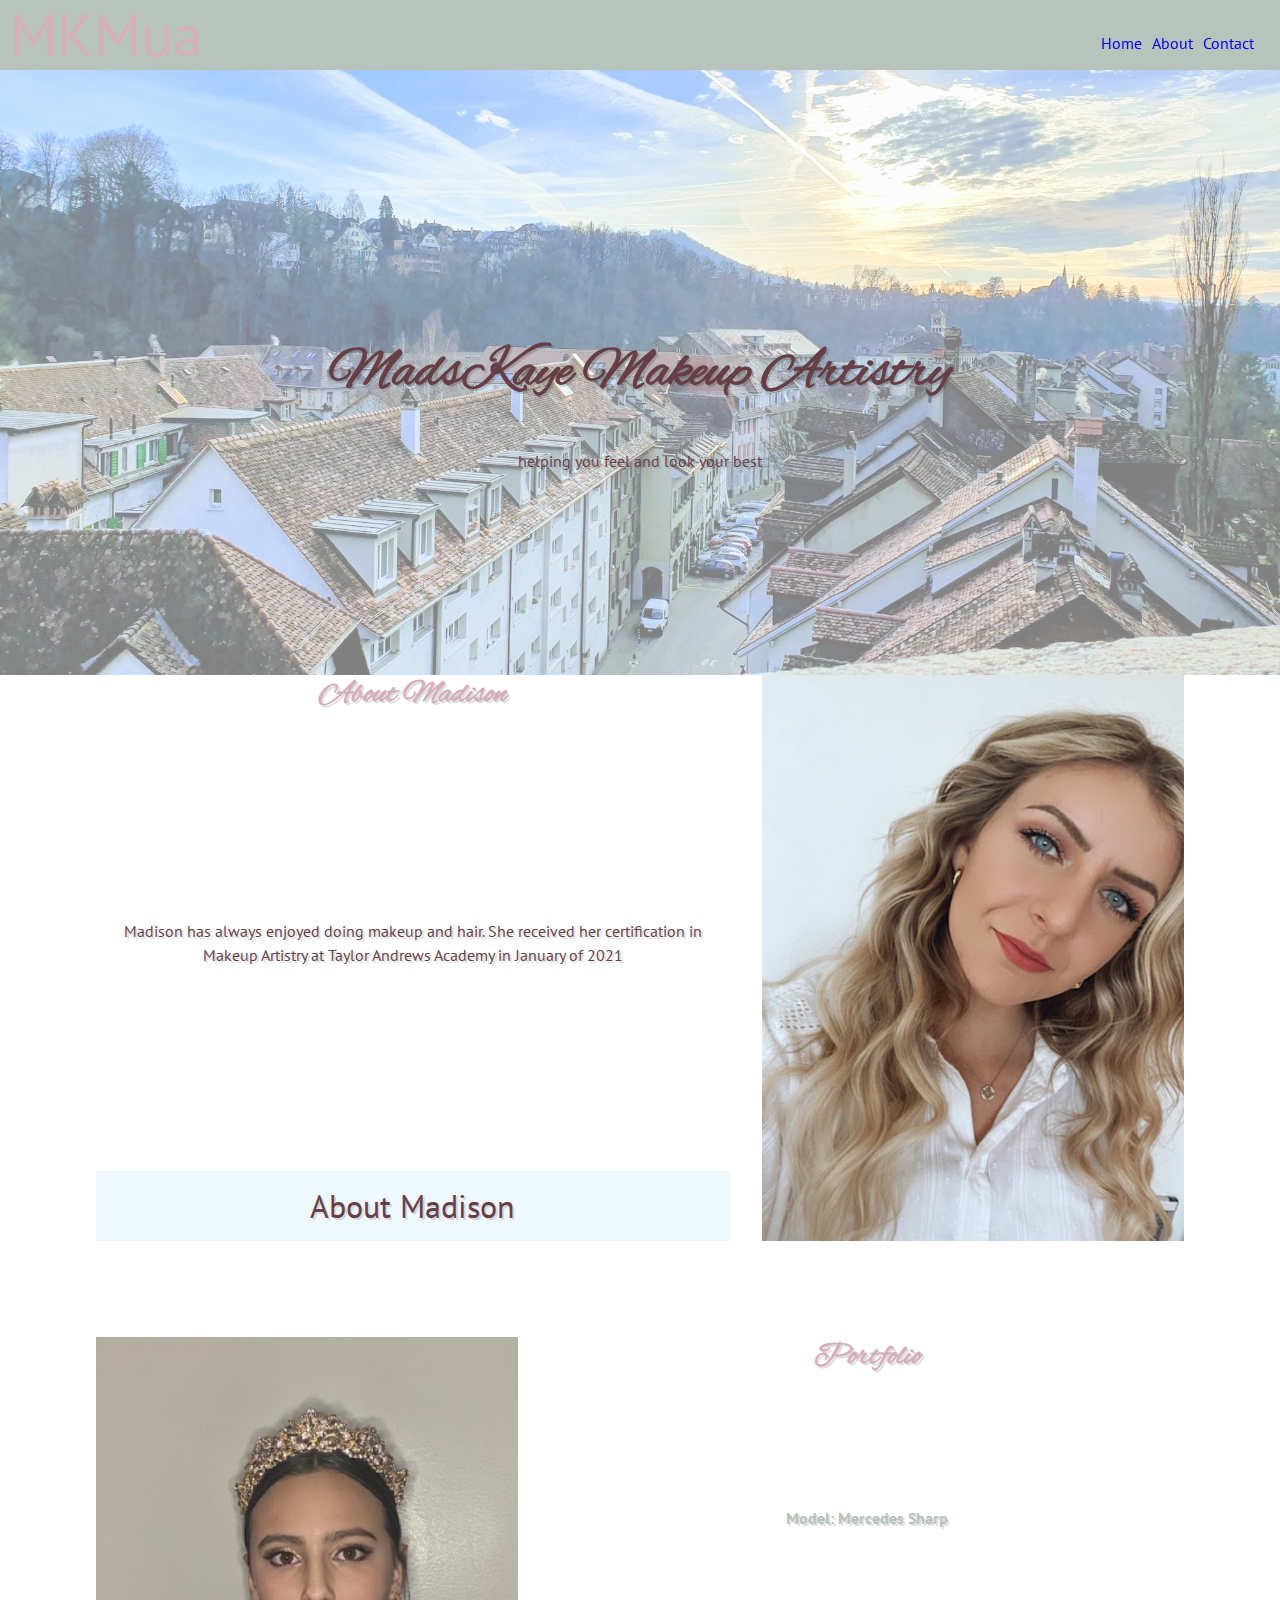
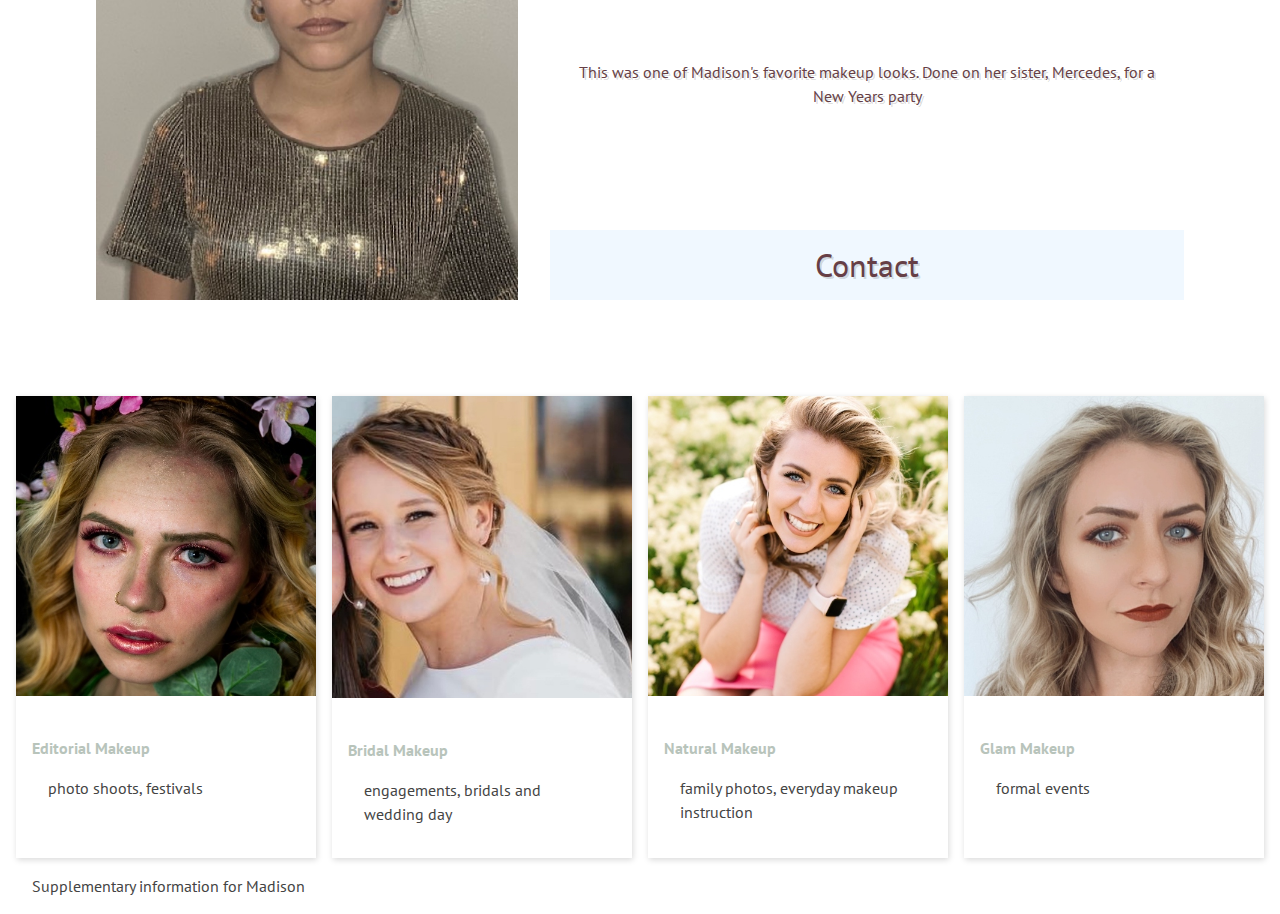
<file: index.html>
<!DOCTYPE html>
<html lang="en">

<head>


  <meta charset="UTF-8">
  <meta name="viewport" content="width=device-width, initial-scale=1.0">
  <meta http-equiv="X-UA-Compatible" content="ie=edge">
  <meta name="description" content="MadsKaye Makeup Artist Portfolio.">

  <title>Home - MadsKayeMUA </title>
  <!-- favicon -->
  <link rel="apple-touch-icon" sizes="180x180" href="images/apple-touch-icon.png">
  <link rel="icon" type="image/png" sizes="32x32" href="images/favicon-32x32.png">
  <link rel="icon" type="image/png" sizes="16x16" href="images/favicon-16x16.png">
  <link rel="manifest" href="images/site.webmanifest">

  <!--styles-->
  <link rel="stylesheet" href="https://fonts.googleapis.com/css2?family=Alex+Brush&family=PT+Sans&display=swap">

  <link rel="stylesheet" href="styles/main.css">



  <!--Facebook open graph -->
  <meta name="theme-color" content="#1e3799">
  <meta property="og:url" content="https://is-120-winter-2023.github.io/first-web-page-madisonksharp/">
  <meta property="og:title" content="MadsKayeMUA">
  <meta property="og:description" content="Makeup portfolio for MadsKaye Makeup artistry">
  <meta property="og:image" content="images/profilepic.jpg">
  <meta property="og:image:width" content="1200">
  <meta property="og:image:height" content="600">
  <meta property="og:image:alt" content="Madison - The Makeup Artist">
  <meta property="og:type" content="website">

  <!--Twitter card properties-->
  <meta name="twitter:card" content="images/profilepic.jpg">
  <meta name="twitter:site:id" content="@madisonksharp">



</head>

<body>
  <header class="header">
    <a href="#" class="logo"> MKMua</a>

    <nav class="navbar">
      <div class="hamburger">
        <svg class="hmsvg">
          <use href="#menuicon" />
        </svg>
      </div>
      <ul class="menu">
        <li class="menuItem">
          <a href="#" class="nav-link">Home</a>
        </li>
        <li class="menuItem">
          <a href="about/" class="nav-link">About</a>
        </li>
        <li class="menuItem">
          <a href="contact/" class="nav-link">Contact</a>
        </li>
      </ul>

    </nav>



  </header>

  <div class="hero">
    <picture>
      <source media="(min-width:801px)" srcset="images/hero-switzerland-2000px.jpg">
      <source media="(min-width:401px)" srcset="images/hero-switzerland-800px.jpg">
      <source media="(max-width:400px)" srcset="images/hero-switzerland-400px.jpg">
      <img src="images/hero-switzerland-800px.jpg" alt="the old city of Bern, switzerland at sunset">
    </picture>
    <div class="text-wrapper">
      <h1>MadsKaye Makeup Artistry</h1>
      <p>helping you feel and look your best</p>
    </div>
  </div>

  <main>

    <div class="panels">
      <article class="panel">
        <div class="text-wrapper left">
          <h2>About Madison</h2>
          <p>Madison has always enjoyed doing makeup and hair. She received her certification in Makeup Artistry at
            Taylor
            Andrews Academy in January of 2021</p>
          <a class="button" href="about/">
            About Madison
          </a>
        </div>
        <div class="image-wrapper">
          <img src="images/profilepic.jpg"
            alt="Madison Sharp, The makeup artist. A woman with long blonde hair, blue eyes, pink lipstick and a white blouse"
            width="598" height="800">
        </div>
      </article>


      <article class="panel">
        <div class="text-wrapper">
          <h2>Portfolio</h2>
          <h3> Model: Mercedes Sharp</h3>
          <p>This was one of Madison's favorite makeup looks. Done on her sister, Mercedes, for a New Years party</p>

          <a class="button" href="contact/">
            Contact
          </a>
        </div>
        <div class="image-wrapper left">
          <img src="images/newyears1front.jpeg"
            alt="A young woman dressed in a sequined bronze-colored shirt, wearing a crown and sparkly gold eyeshadow"
            width="600" height="800">
        </div>


      </article>
    </div>

  </main>


  <section class="cards">
    <h2 class="sr-only"> cards</h2>
    <a href="#" class="card">
      <div class="card-image">
        <img src="images/editorial-card.jpg" alt="Girl with green and pink makeup" width="499" height="500"
          loading="lazy">
      </div>
      <div class="card-content">
        <h3 class="card-title">Editorial Makeup</h3>
        <p class="card-text">photo shoots, festivals</p>
      </div>
    </a>

    <a href="#" class="card">
      <div class="card-image">
        <img src="images/bridal-card.jpg" alt="a Bride with blonde hair and blue eyes" width="495" height="498"
          loading="lazy">
      </div>
      <div class="card-content">
        <h3 class="card-title">Bridal Makeup</h3>
        <p class="card-text">engagements, bridals and wedding day</p>
      </div>
    </a>

    <a href="#" class="card">
      <div class="card-image">
        <img src="images/natural-card.jpg" alt="a girl wearing a white shirt and pink skirt" width="500" height="500"
          loading="lazy">
      </div>
      <div class="card-content">
        <h3 class="card-title"> Natural Makeup</h3>
        <p class="card-text">family photos, everyday makeup instruction</p>
      </div>
    </a>

    <a href="#" class="card">
      <div class="card-image">
        <img src="images/glam-card.jpg" alt="a girl with red lipstick and an eyebrow slit" width="499" height="500"
          loading="lazy">
      </div>
      <div class="card-content">
        <h3 class="card-title">Glam Makeup</h3>
        <p class="card-text">formal events</p>
      </div>
    </a>

  </section>


  <aside>
    <p>
      Supplementary information for Madison
    </p>
  </aside>

  <footer>
    <p>
      <em>The End</em>
    </p>
  </footer>


  <svg>
    <symbol id="menuicon" viewBox="0 0 80 100" width="40" height="40">
      <rect width="100" height="20"></rect>
      <rect y="30" width="100" height="20"></rect>
      <rect y="60" width="100" height="20"></rect>
    </symbol>
  </svg>



  <script>
    const toggle = document.querySelector(".hamburger");
    const menu = document.querySelector(".menu");

    function toggleMenu() {
      if (menu.classList.contains("menu-active")) {
        menu.classList.remove("menu-active");

        // adds the menu (hamburger) icon 
        // toggle.querySelector("a").innerHTML = "<i class=’fas fa-bars’></i>";
      } else {
        menu.classList.add("menu-active");

        // adds the close (x) icon 
        // toggle.querySelector("a").innerHTML = "<i class=’fas fa-times’></i>";
      }
    }
    /* Event Listener */
    toggle.addEventListener("click", toggleMenu, false);


  </script>

</body>


</html>
</file>
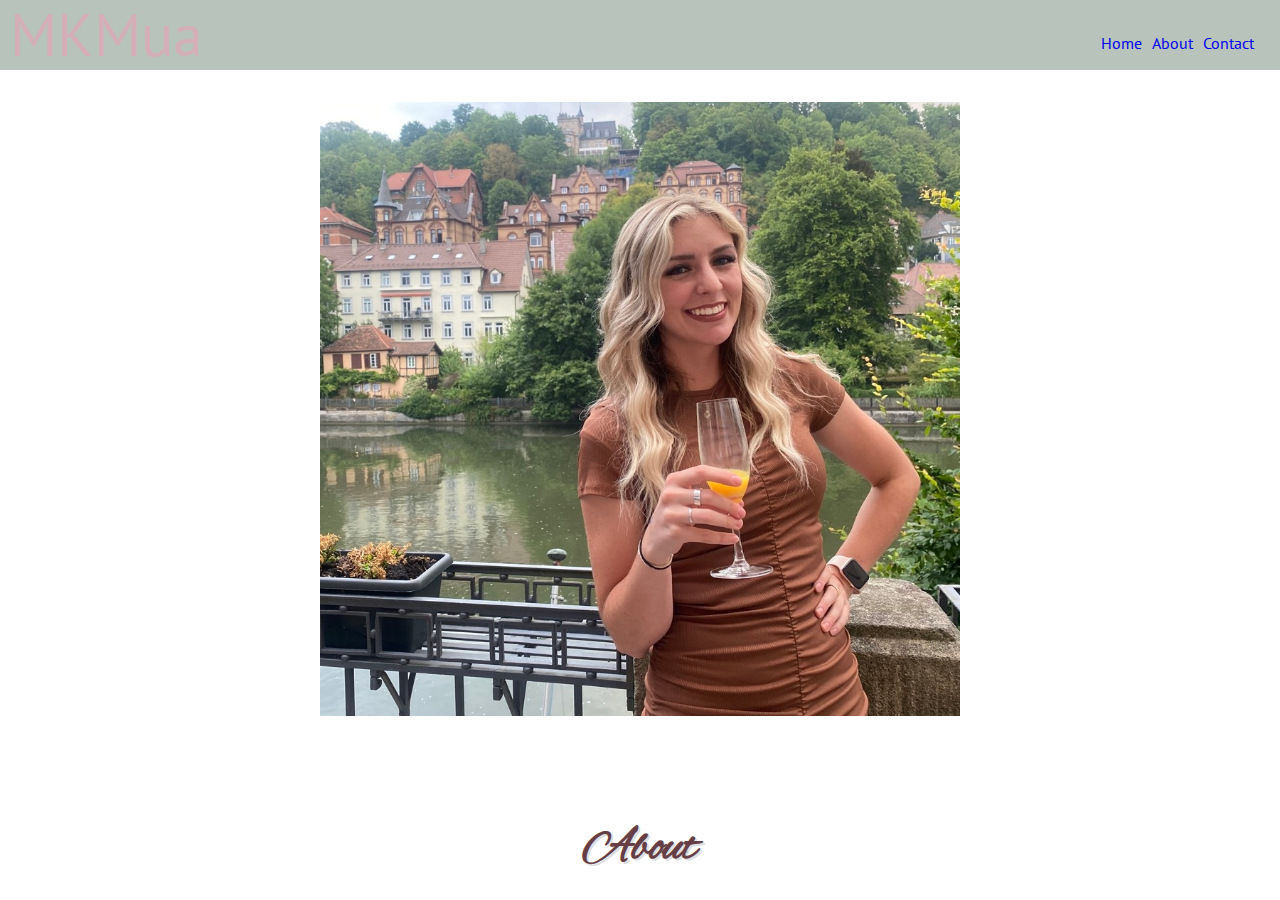
<file: about/index.html>
<!DOCTYPE html>
<html lang="en">

<head>


  <!-- favicon -->
  <link rel="apple-touch-icon" sizes="180x180" href="/images/apple-touch-icon.png">
  <link rel="icon" type="image/png" sizes="32x32" href="/images/favicon-32x32.png">
  <link rel="icon" type="image/png" sizes="16x16" href="/images/favicon-16x16.png">
  <link rel="manifest" href="/images/site.webmanifest">

  <meta charset="UTF-8">
  <meta http-equiv="X-UA-Compatible" content="IE=edge">
  <meta name="viewport" content="width=device-width, initial-scale=1.0">
  <meta name="description" content="About MadsKaye makeup artistry">


  <link rel="stylesheet" href="https://fonts.googleapis.com/css2?family=Alex+Brush&family=PT+Sans&display=swap">
  <link rel="stylesheet" href="../styles/main.css">


  <title>About</title>
</head>

<body>
  <header class="header">
    <a href="#" class="logo"> MKMua</a>

    <nav class="navbar">
      <div class="hamburger">
        <svg class="hmsvg">
          <use href="#menuicon" />
        </svg>
      </div>
      <ul class="menu">
        <li class="menuItem">
          <a href="../index.html" class="nav-link">Home</a>
        </li>
        <li class="menuItem">
          <a href="#" class="nav-link">About</a>
        </li>
        <li class="menuItem">
          <a href="../contact/" class="nav-link">Contact</a>
        </li>
      </ul>

    </nav>
  </header>


  <img srcset="../images/germanymadison-300px.jpg 300w,
              ../images/germanymadison-600px.jpg 600w,
              ../images/germanymadison-900px.jpg 900w" src="../images/germanymadison-600px.jpg" sizes="50vw"
    alt="a blonde woman in a brown dress holding a glass of orange juice on a balcony overlooking the Neckar river in Tübingen, Germany"
    width="600" height="778">

  <main>
    <h1>About</h1>
  </main>
  <svg>
    <symbol id="menuicon" viewBox="0 0 80 100" width="40" height="40">
      <rect width="100" height="20"></rect>
      <rect y="30" width="100" height="20"></rect>
      <rect y="60" width="100" height="20"></rect>
    </symbol>
  </svg>
  <script>
    const toggle = document.querySelector(".hamburger");
    const menu = document.querySelector(".menu");

    function toggleMenu() {
      if (menu.classList.contains("menu-active")) {
        menu.classList.remove("menu-active");

        // adds the menu (hamburger) icon 
        // toggle.querySelector("a").innerHTML = "<i class=’fas fa-bars’></i>";
      } else {
        menu.classList.add("menu-active");

        // adds the close (x) icon 
        // toggle.querySelector("a").innerHTML = "<i class=’fas fa-times’></i>";
      }
    }
    /* Event Listener */
    toggle.addEventListener("click", toggleMenu, false);


  </script>

</body>





</html>
</file>
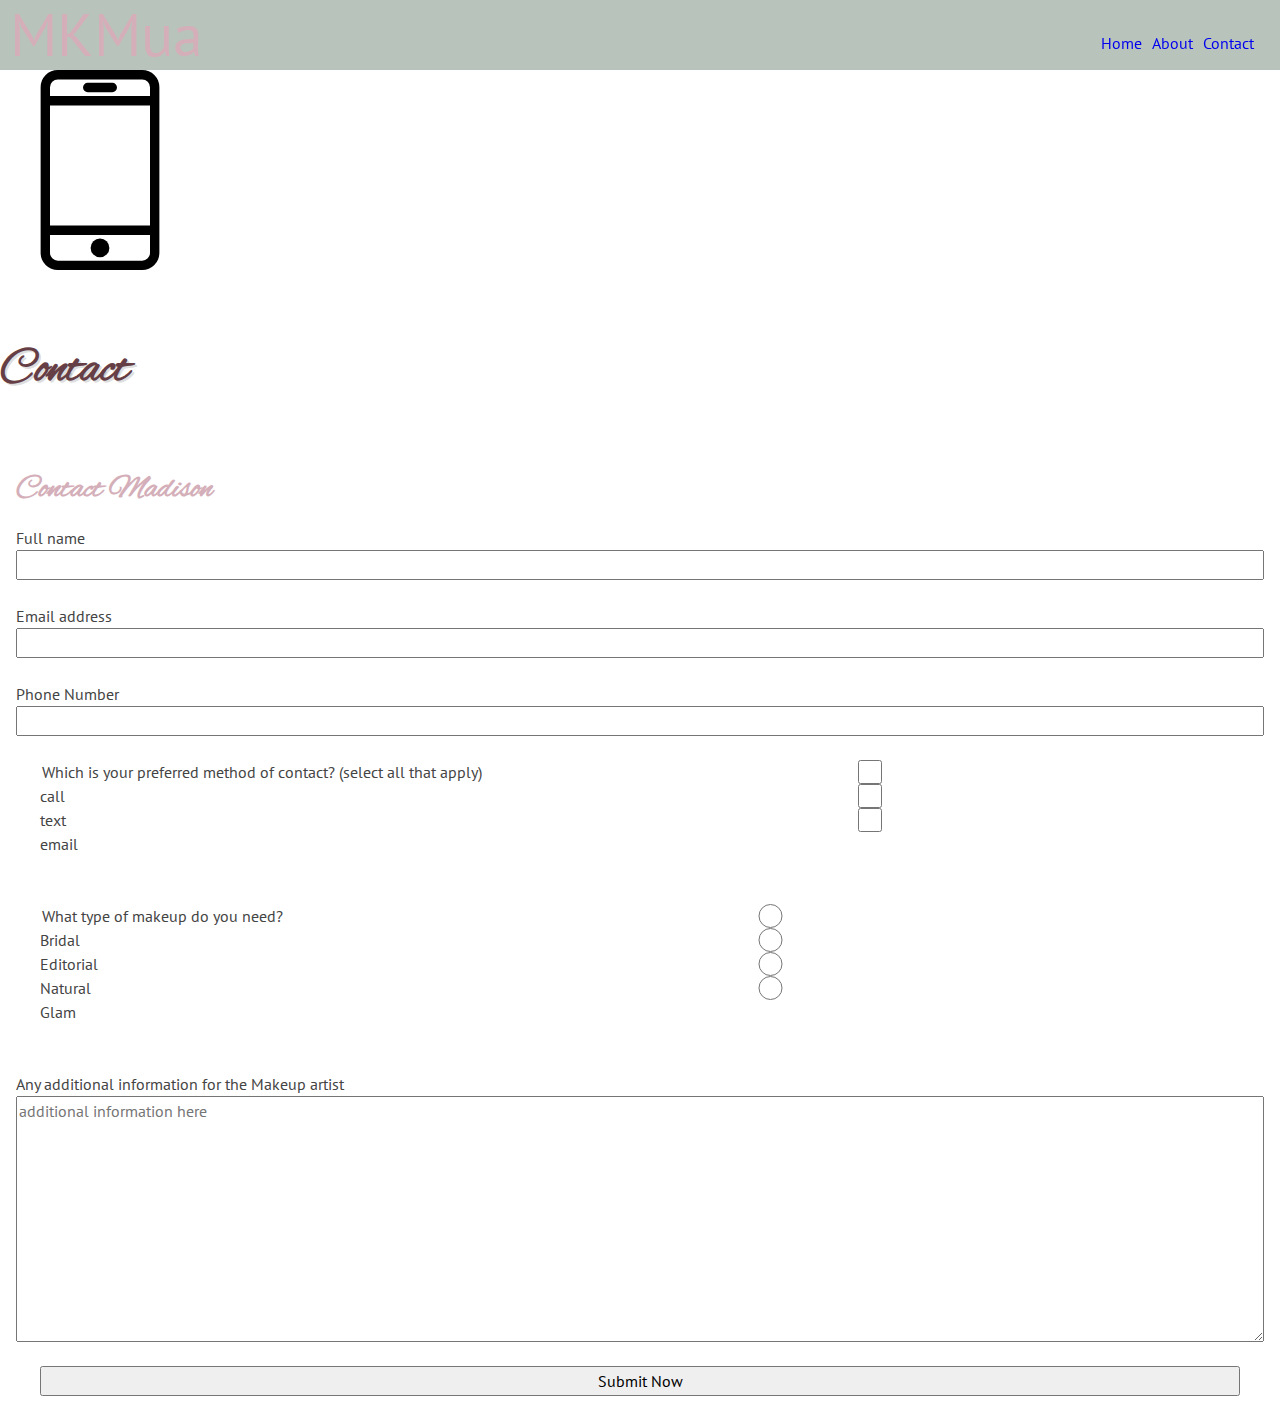
<file: contact/index.html>
<!DOCTYPE html>
<html lang="en">

<head>

  <!-- favicon -->
  <link rel="apple-touch-icon" sizes="180x180" href="/images/apple-touch-icon.png">
  <link rel="icon" type="image/png" sizes="32x32" href="/images/favicon-32x32.png">
  <link rel="icon" type="image/png" sizes="16x16" href="/images/favicon-16x16.png">
  <link rel="manifest" href="/images/site.webmanifest">


  <meta charset="UTF-8">
  <meta http-equiv="X-UA-Compatible" content="IE=edge">
  <meta name="viewport" content="width=device-width, initial-scale=1.0">
  <meta name="description" content="How to contact Madison">

  <link rel="stylesheet" href="https://fonts.googleapis.com/css2?family=Alex+Brush&family=PT+Sans&display=swap">
  <link rel="stylesheet" href="../styles/main.css">


  <title>Contact</title>
</head>

<body class="contact">
  <header class="header">
    <a href="#" class="logo"> MKMua</a>

    <nav class="navbar">
      <div class="hamburger">
        <svg class="hmsvg">
          <use href="#menuicon" />
        </svg>
      </div>
      <ul class="menu">
        <li class="menuItem">
          <a href="../index.html" class="nav-link">Home</a>
        </li>
        <li class="menuItem">
          <a href="../about/" class="nav-link">About</a>
        </li>
        <li class="menuItem">
          <a href="#" class="nav-link">Contact</a>
        </li>
      </ul>

    </nav>


  </header>

  <img src="../images/1904669_call_chat_device_message_mobile_icon.svg" alt="mobile device">
  <h1>Contact</h1>
  <section>
    <h2>Contact Madison</h2>
    <form>

      <label for="name">Full name</label>


      <input type="text" name="name" id="name">

      <label for="email">Email address</label>
      <input type="email" name="email" id="email" required>

      <label for="tel">Phone Number</label>
      <input type="tel" name="tel" id="tel" required>


      <div class="fieldset-wrapper">
        <fieldset>
          <legend>Which is your preferred method of contact? (select all that apply)</legend>


          <input type="checkbox" id="call" name="contact-method" value="call">
          <label for="call">call</label>

          <input type="checkbox" id="text" name="contact-method" value="text">
          <label for="text">text</label>

          <input type="checkbox" id="gmail" name="contact-method" value="gmail">
          <label for="gmail">email</label>

        </fieldset>
      </div>
      <div class="fieldset-wrapper">
        <fieldset>
          <legend>What type of makeup do you need?</legend>

          <input type="radio" name="makeup-type" id="bridal" value="bridal">
          <label for="bridal">Bridal</label>

          <input type="radio" name="makeup-type" id="editorial" value="editorial">
          <label for="editorial">Editorial</label>

          <input type="radio" name="makeup-type" id="natural" value="natural">
          <label for="natural">Natural</label>

          <input type="radio" name="makeup-type" id="glam" value="glam">
          <label for="glam">Glam</label>
        </fieldset>
      </div>

      <label for="haiku">Any additional information for the Makeup artist</label>
      <textarea name="textbox" id="haiku" rows="10" placeholder="additional information here"></textarea>


      <button>Submit Now</button>

    </form>
  </section>

  <svg>
    <symbol id="menuicon" viewBox="0 0 80 100" width="40" height="40">
      <rect width="100" height="20"></rect>
      <rect y="30" width="100" height="20"></rect>
      <rect y="60" width="100" height="20"></rect>
    </symbol>
  </svg>

  <script>
    const toggle = document.querySelector(".hamburger");
    const menu = document.querySelector(".menu");

    function toggleMenu() {
      if (menu.classList.contains("menu-active")) {
        menu.classList.remove("menu-active");

        // adds the menu (hamburger) icon 
        // toggle.querySelector("a").innerHTML = "<i class=’fas fa-bars’></i>";
      } else {
        menu.classList.add("menu-active");

        // adds the close (x) icon 
        // toggle.querySelector("a").innerHTML = "<i class=’fas fa-times’></i>";
      }
    }
    /* Event Listener */
    toggle.addEventListener("click", toggleMenu, false);


  </script>

</body>





</html>
</file>
<file: styles/main.css>
/*****************************************************/
/* This semester we will be using my variation of    */
/* Josh Comeau's CSS Reset instead of normalize      */
/* Read more at                                      */
/* https://www.joshwcomeau.com/css/custom-css-reset/ */
/*****************************************************/
/* Always add your CSS below the reset CSS           */
/*****************************************************/
*,
*::before,
*::after {
  box-sizing: border-box;
}

* {
  margin: 0;
  /* this an experimental line-height; if it breaks, add line-height: 1.5 to body */
  line-height: calc(1em + 0.5rem);
}

html,
body {
  height: 100%;
}

body {
  margin: 0;
  -webkit-font-smoothing: antialiased;
}

img,
picture,
video,
canvas,
svg {
  display: block;
  max-width: 100%;
  height: auto;
}

input,
button,
textarea,
select {
  font: inherit;
}

/* until you get a feel for overflow, I'll keep these next two commented out */
/* p,
h1,
h2,
h3,
h4,
h5,
h6 {
  overflow-wrap: break-word;
} */

/* p {
  overflow-wrap: break-word;
  hyphens: auto;
} */

/* temp CSS for HTML only assignments */
picture img {
  width: 100%;
  display: block;
}
.hmsvg {
  width: 40px;
  height: 40px;
}
/* 
svg {
  width: 200px;
} */

/* temp fix to size about img */
img[srcset] {
  width: 50%;
  height: auto;
  margin: 2rem auto;
  display: block;
}

/* temporary fix to size svg images */
img[src$="svg"] {
  width: 200px;
}

/************ add your CSS here *****************/

:root {
  --color-background: floralwhite;
  --color-font: #444; /*dark gray*/
  --color-primary: #663f46; /* Catawba*/
  --color-secondary: #b8c4bb; /*Ash gray*/
  --color-accent: #d4afb9; /*Cameo Pink*/
  --color-accent-light: #e8f7ee; /*Honeydew*/
  --color-accent-dark: #294d4a; /*Dark slate gray*/
  --gutter: 1rem;
}

body {
  display: flex;
  flex-direction: column;
  align-items: stretch;
  color: var(--color-background);
  font-family: "PT Sans";
  font-size: 1rem;
  color: #444;
}
.header {
  display: flex;
  flex-direction: row;
  background-color: #b8c4bb;
  box-shadow: 1px 1px 5px 0px var(gray);
  position: sticky;
  top: 0;
  height: 70px;
  z-index: 1000;
  justify-content: space-between;
}

/* .container {
  max-width: 1224px;
  width: 90%;
  margin: 0 auto;
} */
.logo {
  color: #d4afb9;
  font-size: 60px;
  margin-left: 10px;
}

.navbar {
  display: flex;
  flex-direction: column;
  margin-top: 15px;
  margin-right: 10px;
  align-items: flex-end;
  transition: 0.5s ease-out;
}

/*Mobile Menu*/
.menuItem {
  display: block;
  align-items: flex-start;
  justify-content: flex-start;
  text-decoration: none;
}

.menuItem:hover {
  text-decoration: underline;
}
.hamburger {
  position: sticky;
  z-index: 100;
  top: 1rem;
  right: 1rem;
  padding: 4px;
  cursor: pointer;
}

.menu {
  flex-direction: column;
  align-items: flex-start;
  justify-content: space-between;
  /* align-items: center; */
  padding: var(--gutter);
  display: none;
}

.menu-active {
  background-color: rgba(255, 255, 255, 0.75);
  display: flex;
}
/* Basic Styles */
main {
  display: flex;
  flex-direction: column;
  align-self: center;
  max-width: 70rem;
  margin: 0 auto;
  justify-content: stretch;
}

/* Hero */
.hero {
  position: relative;
  display: flex;
  align-items: center;
  text-align: center;
  background-position: center center;
  background-repeat: no-repeat;
  background-size: cover;
  background-attachment: fixed;
}
.hero .text-wrapper {
  position: absolute;
  inset: 0 0 0 0;
  background-color: rgba(255, 255, 255, 0.5);
  display: flex;
  flex-direction: column;
  align-items: center;
  justify-content: center;
}
.text-wrapper {
  text-align: center;
  color: var(--color-accent-dark);
  text-shadow: 2px 2px 0px rgba(0, 0, 0, 0.15);
}
.hero h1 {
  font-size: clamp(2rem, calc(-0.875rem + 8.333vw), 3.5rem);
}
.text-wrapper p {
  color: var(--color-primary);
  text-shadow: 2px 2px 0px rgba(0, 0, 0, 0.15);
}

/* Menu */

h1,
h2,
h3,
h4 {
  margin-bottom: 0.5em;
  margin-top: 1.5em;
}

h1 {
  font-family: "Alex Brush";
  font-size: 3rem;
  color: var(--color-primary);
  text-shadow: 2px 2px 0px rgba(0, 0, 0, 0.15);
}
h2 {
  font-family: "Alex Brush";
  font-size: 2rem;
  color: var(--color-accent);
}
h3 {
  font-family: "PT Sans";
  font-size: 1rem;
  color: var(--color-secondary);
}

p {
  margin-bottom: 1.5rem;
  margin: var(--gutter);
  color: var(--color-font);
}
article,
aside {
  display: flex;
  flex-direction: column;
  padding: 0 1rem;
  margin-bottom: 6rem;
}

section {
  display: block;
}
/* links and button styles*/
a {
  text-decoration: none;
}

a[href]:link {
  text-decoration: none;
}

a[href]:visited {
  color: var(--color-primary);
}
a[href]:hover {
  color: var(--color-accent-dark);
}
.button {
  display: inline-block;
  background-color: aliceblue;
  border: none;
  color: var(--color-primary);
  padding: 15px 32px;
  text-align: center;
  font-size: 2rem;
  transition: background-color 300ms ease;
}
.button:hover {
  color: #d4afb9;
  background-color: var(--color-primary);
}

.item {
  padding: 10px;
}

/*cards*/
.sr-only {
  clip: rect(1px, 1px, 1px, 1px);
  clip-path: inset(50%);
  height: 1px;
  width: 1px;
  margin: -1px;
  overflow: hidden;
  padding: 0;
  position: absolute;
}

.cards {
  display: flex;
  flex-direction: column;
  margin: 0 var(--gutter);
  gap: var(--gutter);
}

.card {
  position: relative;
  overflow: hidden;

  box-shadow: 1px 2px 6px 0 rgba(0, 0, 0, 0.15);
  transition: 0.3s;
}
.card-content {
  padding: 1rem;
}
.card-image {
  width: 100%;
  overflow: hidden;
  position: relative;
}
.card-image img {
  width: 100%;
  top: 50%;
  left: 50%;
}

.card:hover {
  box-shadow: 0 8px 16px 0 rgba(0, 0, 0, 0.2);
}
.card:hover p {
  color: var(--color-accent);
}
footer {
  padding: 0 1rem;
  overflow: hidden;
  position: sticky;
  margin-top: auto;
  margin-bottom: 0;
  height: 60em;
  width: 100%;
  background-color: var(--color-accent);
  text-align: center;
}

/* Panels */
.panel .text-wrapper {
  order: 1;
}
.panel .image-wrapper {
  order: 0;
}
.panels {
  flex-direction: column;
}

/* Contact form */

section {
  margin: 0 1rem;
}

.contact form {
  display: grid;
}

.contact fieldset {
  display: contents;

  border: none;
  padding: 0;
  margin: 0;
}
.contact .fieldset-wrapper {
  display: grid;
  grid-template-columns: auto 1fr;
  grid-column-gap: 1rem;
}

.contact .legend {
  grid-column: 1/-1;
}

.contact form > label {
  display: block;
  margin-top: 1.5rem;
}

.contact form > label:first-of-type {
  margin-top: 0;
}

.contact button,
.contact .fieldset-wrapper {
  margin: 1.5rem;
}

@media (min-width: 401px) {
  /*tablet*/

  /* menu */
  .menu {
    display: flex;
  }
  .hamburger {
    display: none;
  }
  /* cards */
  .cards {
    flex-direction: row;
    flex-wrap: wrap;
  }

  .cards > .card {
    flex: 1 1 40%;
  }
  /* Panels */
  .panel {
    flex-direction: row;
  }

  .panel .left {
    order: -1;
  }

  .panel .image-wrapper {
    order: 1;
  }

  .panel h2 {
    margin: 0;
  }
}

@media (min-width: 801px) {
  /*desktop*/
  .menu {
    display: flex;
    flex-direction: row;
    /* align-items: flex-start; */
    flex-wrap: nowrap;
    background: none;
    gap: 10px;
  }
  .hamburger {
    display: none;
  }

  .navbar {
    flex-direction: row;
    align-items: flex-start;
  }
  /* .item {
    position: relative;
    display: block;
    width: auto;
  } */

  /* Panels */
  .panel {
    flex-direction: row;
    gap: 2rem;
  }
  .panel .image-wrapper {
    flex: 1 1 40%;
  }
  .panel .text-wrapper {
    display: flex;
    flex-direction: column;
    justify-content: space-between;
    flex: 1 1 60%;
  }
  .panel .left {
    order: -1;
  }

  .cards {
    flex-wrap: nowrap;
  }
  .card {
    grid-column-end: span 4;
  }
}
</file>
